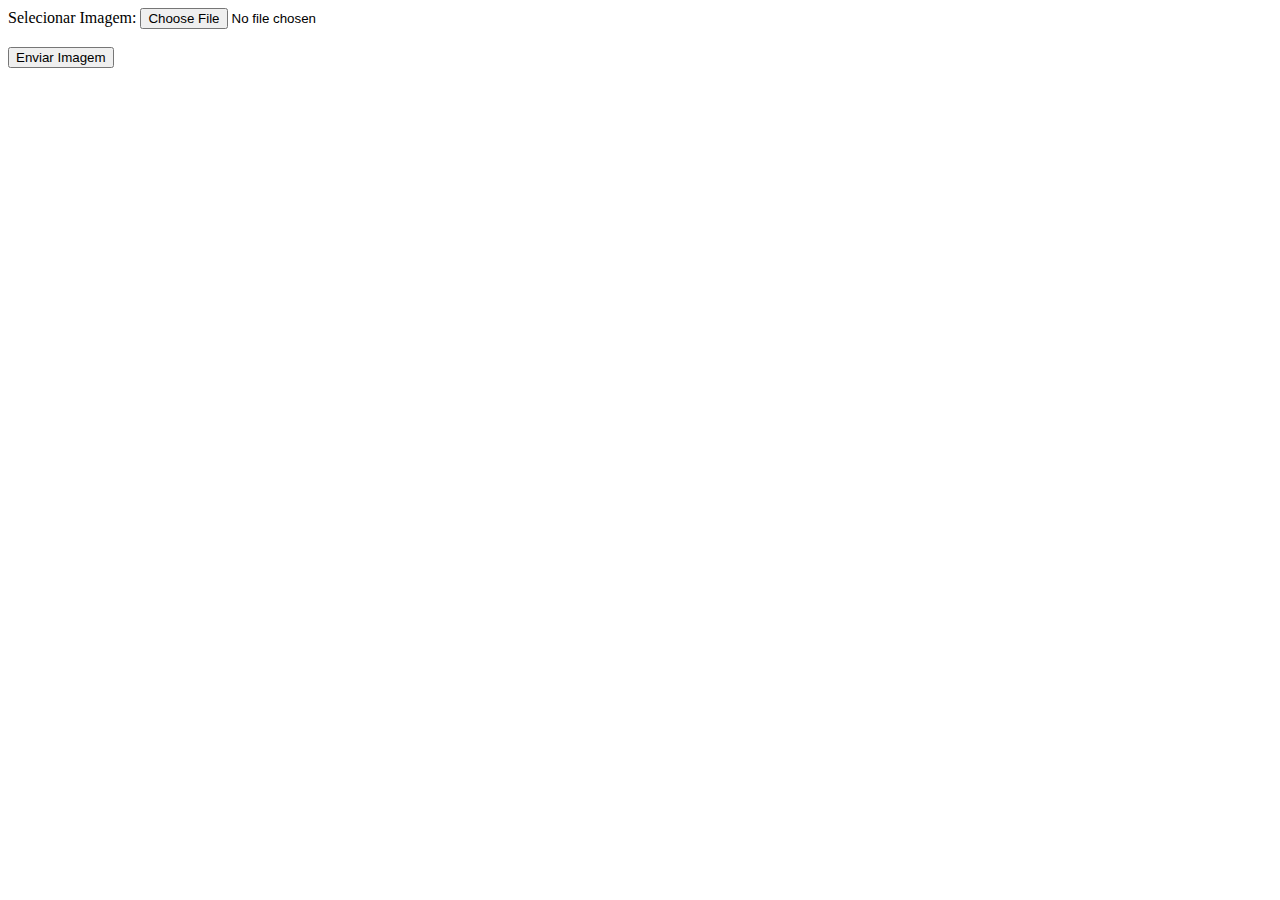
<file: editar_perfil_modified.html>
<!DOCTYPE html>
<html lang="pt-3">
<head>
    <meta charset="utf-8">
    <meta name="viewport" content="width=device-width, initial-scale=1">
    <title>Upload de Imagem</title>
</head>
<body>
    <form action="PHP/upload.php" method="POST" enctype="multipart/form-data">
        <label for="fileInput">Selecionar Imagem:</label>
        <input type="file" name="image" id="fileInput" accept="image/*" required><br><br>
        
        <button type="submit" name="submit">Enviar Imagem</button>
    </form>

    <div id="status"></div>

    <div id="imagePreview"></div> <!-- Aqui vamos exibir a imagem depois de carregada -->

</body>
</html>
</file>
